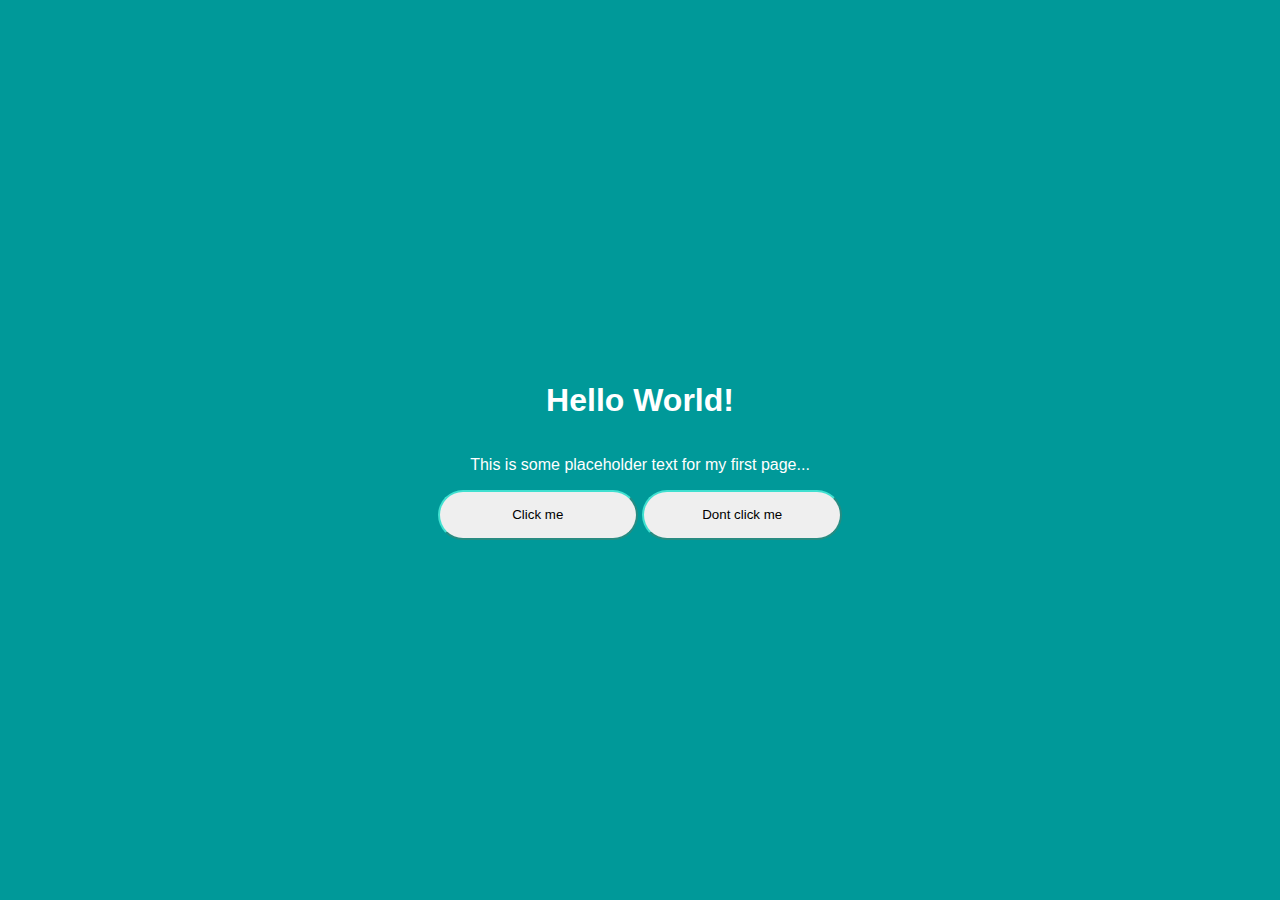
<file: lab-01/index.html>
<!DOCTYPE html>
<html lang="en">
<head>
    <link rel="stylesheet" href="styles.css">
    <meta charset="UTF-8">
    <meta name="viewport" content="width=device-width, initial-scale=1.0">
    <title>First Lab Page!</title>
</head>

<body>
  <div class="container">
    <h1>Hello World!</h1>
    
        <p>This is some placeholder text for my first page...</p>

    <form action="post">

        <input type="button" class="btn" value="Click me">
        <input type="button" class="btn" value="Dont click me">

    </form>

    </div> 

    <script src="scripts.js"></script>
</body>
</html>
</file>
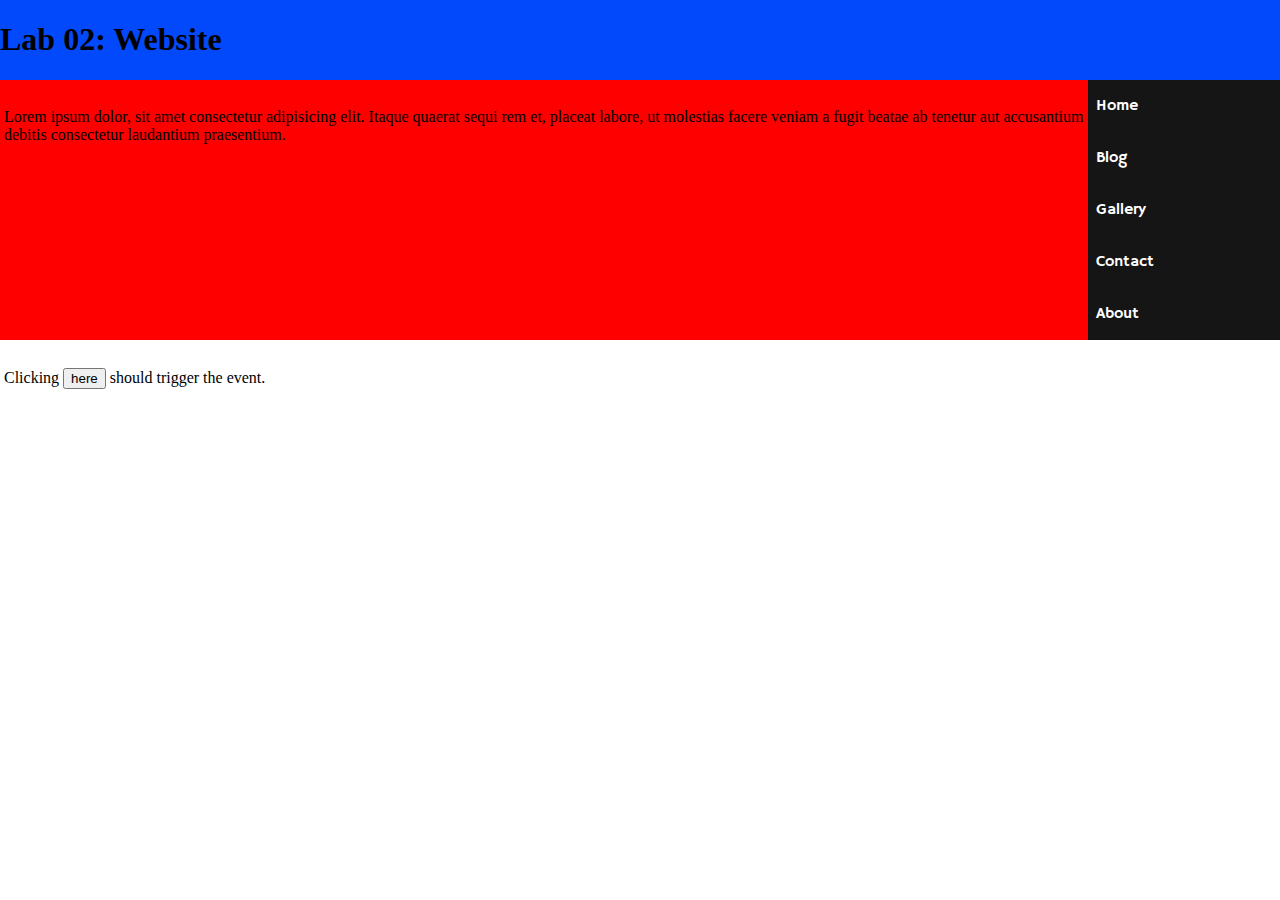
<file: lab-02/index.html>
<!DOCTYPE html>
<html lang="en">
<head>
    <meta charset="UTF-8">
    <meta http-equiv="X-UA-Compatible" content="IE=edge">
    <meta name="viewport" content="width=device-width, initial-scale=1.0">
    <title>Document</title>
    <link rel="stylesheet" href="css/styles.css">
</head>
<body>

    <header>
        <h1>Lab 02: Website</h1>
    </header>
    <main>
        <nav>
            <a href="">Home</a>
            <a href="">Blog</a>
            <a href="">Gallery</a>
            <a href="">Contact</a>
            <a href="">About</a>
        </nav>

        <section>
            <p>
                Lorem ipsum dolor, sit amet consectetur adipisicing elit. Itaque quaerat sequi rem et, placeat labore, ut molestias facere veniam a fugit beatae ab tenetur aut accusantium debitis consectetur laudantium praesentium.
            </p>
        </section>
    </main>
    
    <p>
        Clicking <button id="myTrigger">here</button> should trigger the event.
    </p>

    <script src="js/scripts.js"></script>
</body>
</html>
</file>
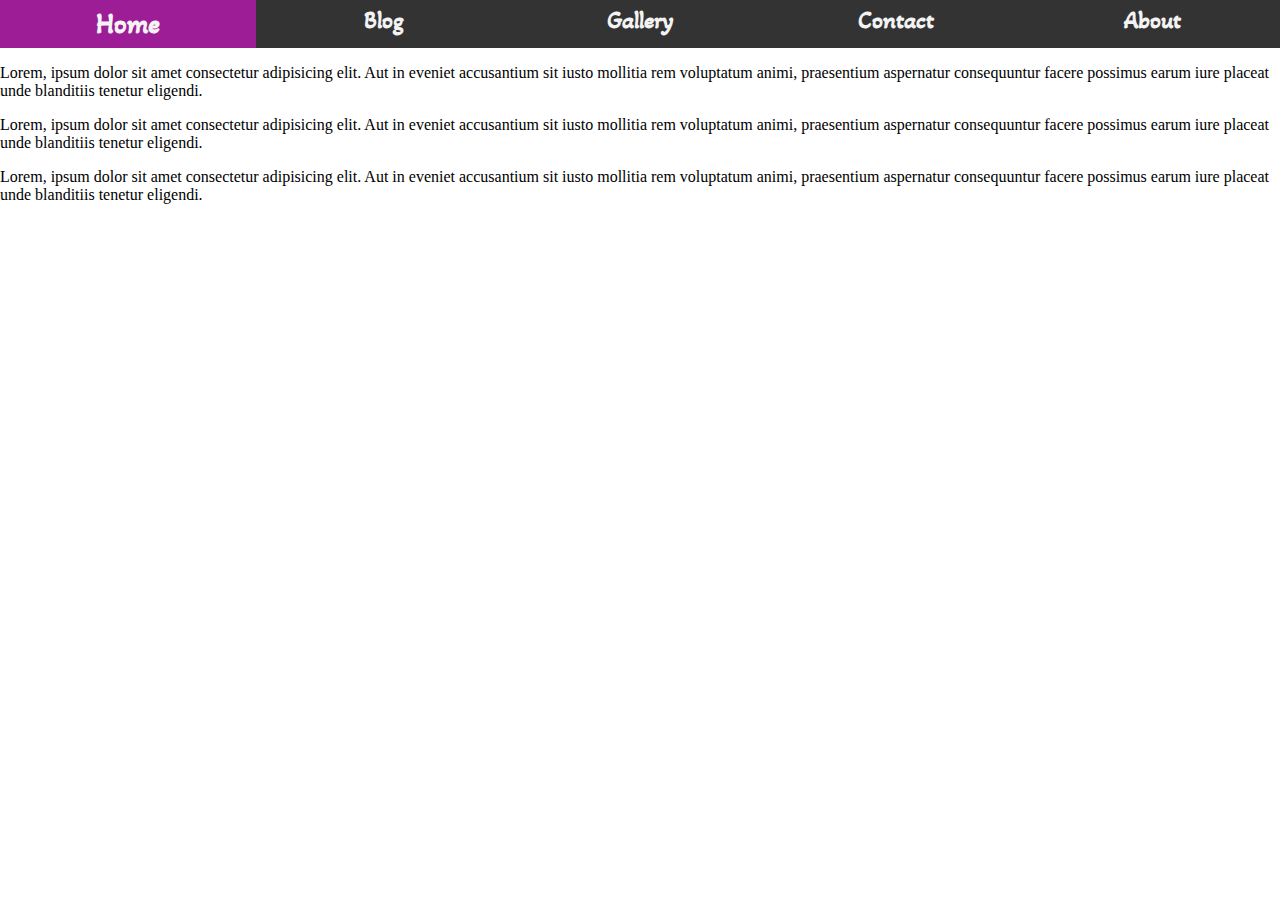
<file: lab-04/index.html>
<!DOCTYPE html>
<html lang="en">
<head>
    <link rel="stylesheet" href="css/styles.css">
    <meta charset="UTF-8">
    <meta http-equiv="X-UA-Compatible" content="IE=edge">
    <meta name="viewport" content="width=device-width, initial-scale=1.0">
    <title>Document</title>
</head>
<body>
    
    <div id="menuToggler">&#8801;</div>
    <nav id="menu">
        <a href="#">Home</a>
        <a href="#">Blog</a>
        <a href="#">Gallery</a>
        <a href="#">Contact</a>
        <a href="#">About</a>
    </nav>
    <p>Lorem, ipsum dolor sit amet consectetur adipisicing elit. Aut in eveniet accusantium sit iusto mollitia rem voluptatum animi, praesentium aspernatur consequuntur facere possimus earum iure placeat unde blanditiis tenetur eligendi.</p>
    <p>Lorem, ipsum dolor sit amet consectetur adipisicing elit. Aut in eveniet accusantium sit iusto mollitia rem voluptatum animi, praesentium aspernatur consequuntur facere possimus earum iure placeat unde blanditiis tenetur eligendi.</p>
    <p>Lorem, ipsum dolor sit amet consectetur adipisicing elit. Aut in eveniet accusantium sit iusto mollitia rem voluptatum animi, praesentium aspernatur consequuntur facere possimus earum iure placeat unde blanditiis tenetur eligendi.</p>


    <script src="js/scripts.js"></script>
</body>
</html>
</file>
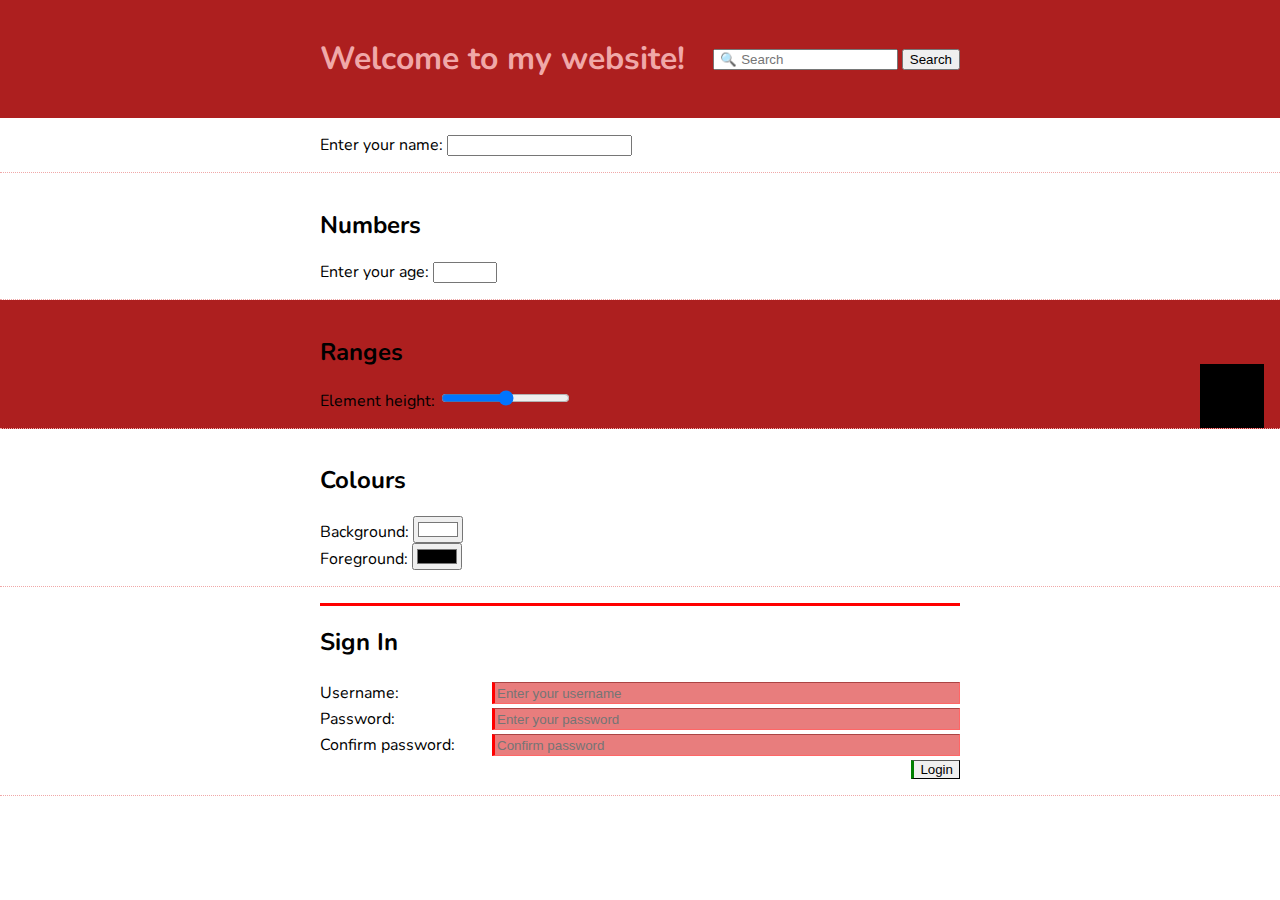
<file: lab-05/index.html>
<!DOCTYPE html>
<html lang="en">
<head>
    <meta charset="UTF-8">
    <meta http-equiv="X-UA-Compatible" content="IE=edge">
    <meta name="viewport" content="width=device-width, initial-scale=1.0">
    <link rel="stylesheet" href="css/styles.css">
    <title>Document</title>
</head>
<body>
    <header>
        <section id="search">
            <input id="myQuery" type="search" placeholder=" &#128269; Search" aria-label="search">
            <button id="searchButton">Search</button>
        </section>
        <h1>Welcome to my website!</h1>
    </header>

    <main>
        <section>
            <label for="myName">Enter your name: </label>
            <input type="text" name="" id="myName">
        </section>

        <section>
            <h2>Numbers</h2>
            <label for="myAge">Enter your age:</label>
            <input type="number" id="myAge" max="150" min="21" step="2">
        </section>

        <section class="relative">
            <h2>Ranges</h2>
            <label for="myHeight">Element height:</label>
            <input type="range" id="myHeight" value="50" step="50">
            <div id="heightTarget"></div>
        </section>

        <section id="colours">
            <h2>Colours</h2>
            <label for="myBG">Background: </label>
            <input type="color" id="myBG" value="#ffffff"><br>
            <label for="myFG">Foreground: </label>
            <input type="color" id="myFG" value="#000000">
        </section>

        <section>
            <form id="login">
                <h2>Sign In</h2>
                <label for="myUser">Username: </label>
                <input id="myUser" name="username" placeholder="Enter your username" required>
                <label for="myPassword">Password: </label>
                <input id="myPassword" type="password" name="password" placeholder="Enter your password" minlength="8" required>
                <label for="myConfirmation">Confirm password: </label>
                <input id="myConfirmation" type="password" name="confirmation" placeholder="Confirm password" minlength="8" required>
                <input type="submit" value="Login">
            </form>
        </section>
    </main>

    <script src="js/scripts.js"></script>
</body>
</html>
</file>
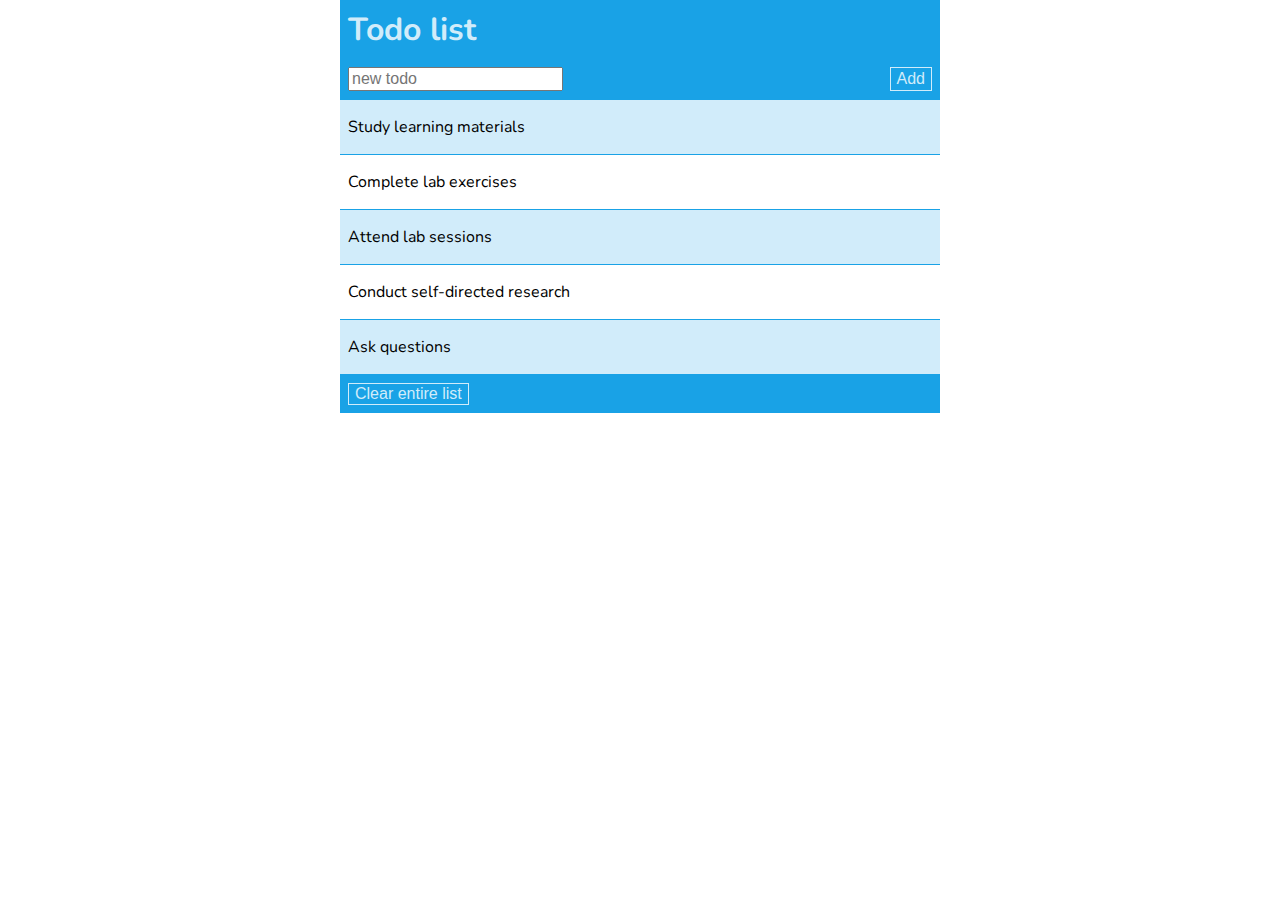
<file: lab-06/index.html>
<!DOCTYPE html>
<html lang="en">
<head>
    <meta charset="UTF-8">
    <meta http-equiv="X-UA-Compatible" content="IE=edge">
    <meta name="viewport" content="width=device-width, initial-scale=1.0">
    <title>Document</title>
    <link rel="stylesheet" href="css/styles.css">
</head>
<body>
    <header>
        <h1>Todo list</h1>
    </header>
  
    <main>
        <section>
            <input id="text" placeholder="new todo" aria-label="new todo">
            <button id="add">Add</button>
        </section>
        <ul id="todo">
            <li>
                <input type="checkbox" id="todo1">
                <label for="todo1">Study learning materials</label>
              </li>
              <li>
                <input type="checkbox" id="todo2">
                <label for="todo2">Complete lab exercises</label>
              </li>
              <li>
                <input type="checkbox" id="todo3">
                <label for="todo3">Attend lab sessions</label>
              </li>
              <li>
                <input type="checkbox" id="todo4">
                <label for="todo4">Conduct self-directed research</label>
              </li>
              <li>
                <input type="checkbox" id="todo5">
                <label for="todo5">Ask questions</label>
              </li>
        </ul>
    </main>

    <footer>
      <button id="clear">Clear entire list</button>
    </footer>

    <script src="js/todo.js"></script>
</body>
</html>
</file>
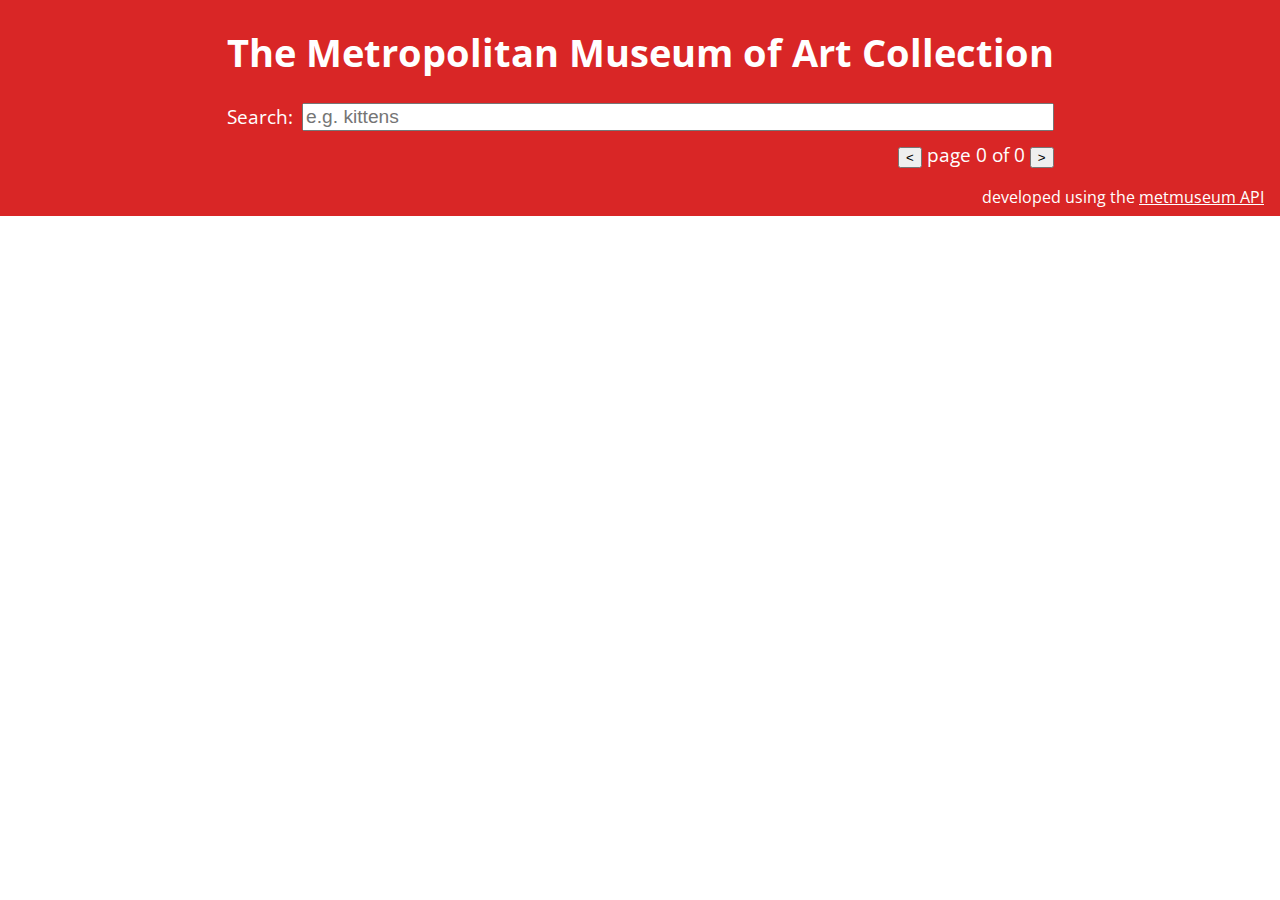
<file: lab-07/index.html>
<!DOCTYPE html>
<html lang="en" dir="ltr">
	<head>
		<meta charset="utf-8">
		<title>The Metropolitan Museum of Art</title>
		<meta name="viewport" content="width=device-width, initial-scale=1.0">
		<link rel="stylesheet" href="css/styles.css">
	</head>
	<body>
		<header>
			<h1>The Metropolitan Museum of Art Collection</h1>
			<section id="search">
				<label for="query">Search:</label>
				<input id="query" type="search" placeholder="e.g. kittens">
			</section>
			<section id="meta">
				<span id="count"></span>
				<span id="pagination">
					<button id="prev">&lt;</button>
					page <span id="pageIndicator">0</span> of <span id="nPages">0</span>
					<button id="next">&gt;</button>
				</span>
			</section>
		</header>
		<div id="loader"></div>
		<main id="results"></main>
		<footer>
			developed using the <a href="https://metmuseum.github.io/">metmuseum API</a>
		</footer>
		<script src="js/scripts.js"></script>
	</body>
</html>
</file>
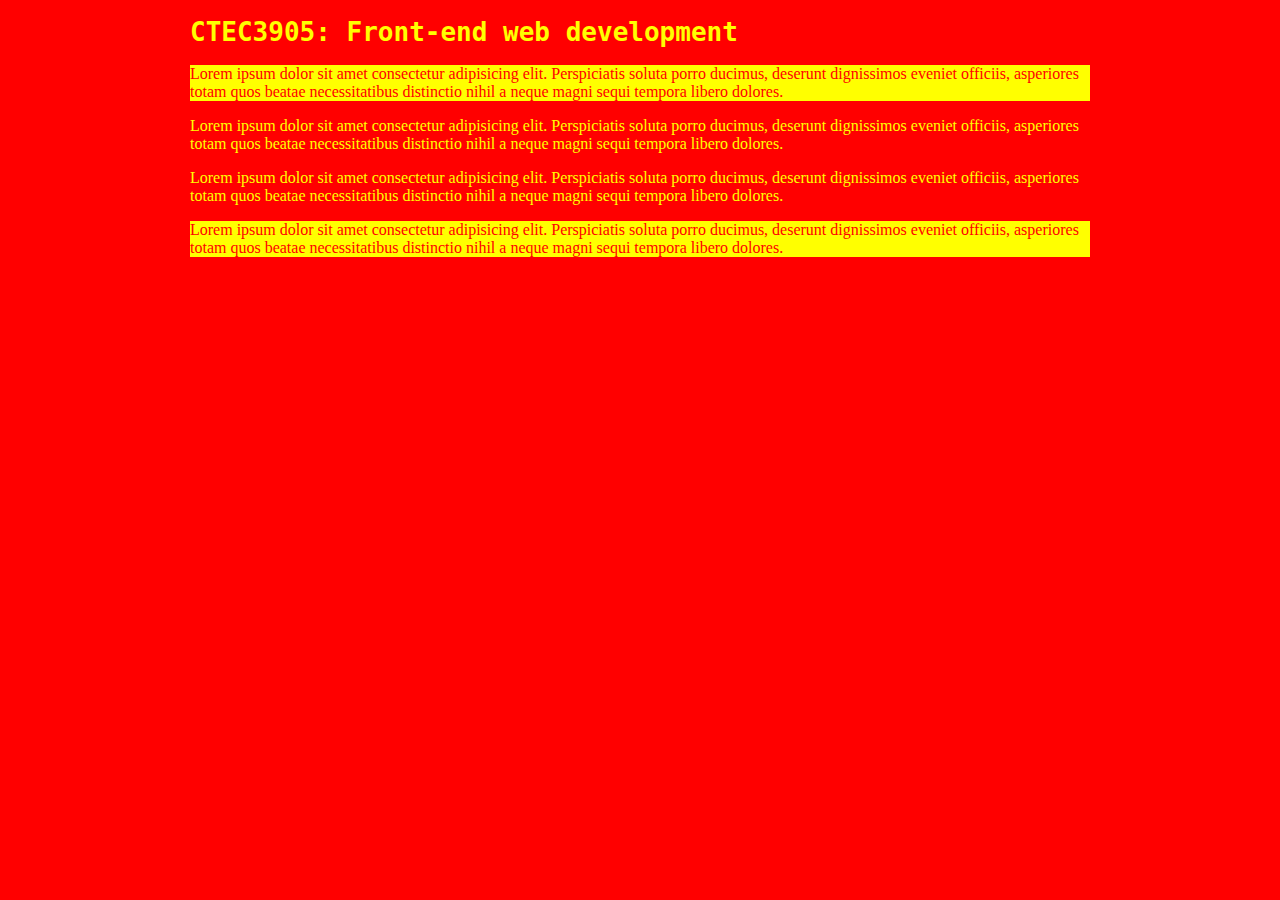
<file: website/index.html>
<!DOCTYPE html>
<html lang="en">
<head>
    <meta charset="UTF-8">
    <meta name="viewport" content="width=device-width, initial-scale=1.0">
    <title>Hello World!!</title>
    <link rel="stylesheet" href="styles.css">
    
</head>
<body>

        <h1 >CTEC3905: Front-end web development</h1>

        <p class="special">
            Lorem ipsum dolor sit amet consectetur adipisicing elit. Perspiciatis soluta porro ducimus, deserunt dignissimos eveniet officiis, asperiores totam quos beatae necessitatibus distinctio nihil a neque magni sequi tempora libero dolores.
        </p>
        <p>
            Lorem ipsum dolor sit amet consectetur adipisicing elit. Perspiciatis soluta porro ducimus, deserunt dignissimos eveniet officiis, asperiores totam quos beatae necessitatibus distinctio nihil a neque magni sequi tempora libero dolores.
        </p>
        <p>
            Lorem ipsum dolor sit amet consectetur adipisicing elit. Perspiciatis soluta porro ducimus, deserunt dignissimos eveniet officiis, asperiores totam quos beatae necessitatibus distinctio nihil a neque magni sequi tempora libero dolores.
        </p>
        <p class="special">
            Lorem ipsum dolor sit amet consectetur adipisicing elit. Perspiciatis soluta porro ducimus, deserunt dignissimos eveniet officiis, asperiores totam quos beatae necessitatibus distinctio nihil a neque magni sequi tempora libero dolores.
        </p>
        
</body>
</html>
</file>
<file: lab-01/styles.css>
body { 
    background: #099;
    margin: 0;
    font-family: 'Franklin Gothic Medium', 'Arial Narrow', Arial, sans-serif;
}

.container{
   display: flex;
   flex-direction: column;
   justify-content: center;
   align-items: center;
   /* background: coral; */
   height: 100vh;
}

p{
    color: white;
}

h1{
    color: white;
}

.btn{
    height: 50px;
    width: 200px;
    border-radius: 3em;
    border-color: turquoise;
}
</file>
<file: lab-02/css/styles.css>
@import url('https://fonts.googleapis.com/css2?family=Hammersmith+One&display=swap');

body{
    margin: 0;
}

nav{
    display: flex;
    justify-content: space-around;
    background-color: rgb(21, 21, 21);
    font-family: 'Hammersmith One', sans-serif;
    flex-direction: column;
    width: 15vw;
    flex-shrink: 0;
    order: 2;
   
    
}

nav a{
    color: white;
    text-decoration: none;
    transition: color 0.25s;
    padding: 1em 0.5em;
}

nav a:hover{
    color: #0349fc;
    font-weight: bold;
}

header{
    background-color: #0349fc;
    overflow: auto;
}

main{
    display: flex;
}

section{
    background-color: red;
    overflow: auto;
    box-sizing: border-box;
}

p{
    padding: 0.75em 0.25em;

}
</file>
<file: lab-04/css/styles.css>
@import url('https://fonts.googleapis.com/css2?family=Akaya+Telivigala&display=swap');

body{
    margin: 0;
}

nav{
    display: flex;
    flex-direction: column;
    position: fixed;
    width: 100%;
    opacity: 0;
    transition: 0.5s;
    transform: translateX(100vw);
}

nav.open{
    opacity: 1;
    transform: translateX(0);
    position: static;
}

nav a{
    background-color: #333;
    text-decoration: none;
    color: #f3f3f3;
    font-family: 'Akaya Telivigala', cursive;
    text-align: center;
    font-weight: bold;
    font-size: 1.5em;
    padding: 0.25em 0;
}

nav a:hover{
    font-size: 1.75em;
    background-color: rgba(184, 24, 176, 0.8);
}

#menuToggler{
    font-size: 2.5em;
    font-weight: bold;
    color: #f3f3f3;
    background-color: #333;
    text-align: right;
    padding-right: 0.25em;
}

@media screen and (min-width: 500px){

    #menuToggler{
        display: none;
    }

    nav{
        background-color: #333;
        display: flex;
        flex-direction: row;
        width: 100vw;
        position: static;
        transform: translateX(0);
        opacity: 1;
    }

    nav a{
        width: 20%;
    }
}
</file>
<file: lab-05/css/styles.css>
@import url('https://fonts.googleapis.com/css2?family=Nunito&display=swap');

:root{
  --height: 50%;
  --bg-colour: #ffffff;
  --fg-colour: #000000;
}

body {
    margin: 0;
    font-family: "Nunito", sans-serif;
  }
  
  header {
    padding: 0.5em 1em;
    display: flex;
    flex-direction: column;
    justify-content: space-between;
    align-items: center;
    background-color: hsl(0, 70%, 40%);
    color: hsl(0, 70%, 80%);
  }
  
  #search {
    order: 1;
  }
  
  main section {
    padding: 1em;
    border-bottom: 0.5px dotted hsl(0, 70%, 80%);
  }
  
  input:invalid{
    background-color: hsl(0, 70%, 70%);
    border-color: hsl(0, 100%, 70%);
  }

  .relative{
    position: relative;
    background-color: hsl(0, 70%, 40%);
  }

  #heightTarget{
    position: absolute;
    bottom: 0;
    right: 1em;
    width: 4em;
    background-color: black;
    height: var(--height);
    transition: 0.4s;
  }

  #colours{
    background-color: var(--bg-colour);
    color: var(--fg-colour);
  }

  form{
    display: grid;
    grid-row-gap: 0.25em;
    grid-column-gap: 1em;
    grid-template-columns: minmax(max-content, 1fr) 3fr;
  }

  form h2{
    grid-column: 1 / 3;
  }

  form input[type="submit"]{
    grid-column: 2 / 3;
    justify-self: end;
  }

  form input:invalid{
    border-width: 0.5px 0.5px 0.5px 3px;
    border-left-style: solid;
    border-left-color: red;
  }

  form input:valid{
    border-width: 0.5px 0.5px 0.5px 3px;
    border-left-style: solid;
    border-left-color: green;
  }

  form:invalid{
    border-top: 3px solid red;
  }

  form:valid{
    border-top: 3px solid green;
  }

  @media screen and (min-width: 420px) {
    header {
      flex-direction: row;
    }
  }
  
  @media screen and (min-width: 900px) {
    header, main section {
          padding: 1em 25vw;
      }
  }
</file>
<file: lab-06/css/styles.css>
@import url('https://fonts.googleapis.com/css2?family=Nunito&display=swap');

:root {
  --hue: 200;
  --dark: hsl(var(--hue), 80%, 50%);
  --light: hsl(var(--hue), 80%, 90%);
}

body {
  font-family: Nunito, sans-serif;
  max-width: 600px;
  margin: 0 auto;
}

header, section, footer {
  background-color: var(--dark);
  color: var(--light);
  overflow: auto;
  padding: 0.5rem;
}

h1 {
  margin: 0;
}


ul {
  list-style: none;
  user-select: none;
  padding: 0;
  margin: 0;
}

li {
  padding: 1em 0.5rem;
  margin: 0;
  border: 0px solid var(--dark);
  display: flex;
  justify-content: space-between;
}

li:nth-child(odd) {
  background-color: var(--light);
  border-width: 0.5px 0;
}

section{
    display: flex;
    justify-content: space-between;
}

input, button{
    font-size: 1em;
}

button {
    border: 1px solid var(--light);
    background-color: var(--dark);
    color: (var(--light));
}

label {
    flex-grow: 1;
}

input[type="checkbox"]{
  display: none;
}

input:checked + label{
  text-decoration: line-through;
}
</file>
<file: lab-07/css/styles.css>
@import url('https://fonts.googleapis.com/css2?family=Open+Sans+Condensed:wght@300&display=swap');

body {
	font-family: "Open Sans Condensed", sans-serif;
	margin: 0;
}

header {
	overflow: auto;
	padding: 0 1rem;
	background-color: hsl(0, 70%, 50%);
	color: white;
	display: grid;
	grid-template-columns: 1fr auto 1fr;
}
header > * {
	grid-column: 2 / 3;
}

#search {
	display: grid;
	grid-column-gap: 0.5em;
	grid-template-columns: min-content 1fr;
}

#search h2 {
	grid-column: 1 / 3;
}

#meta {
	display: flex;
	justify-content: space-between;
	padding: 0.5em 0;
}

main {
	display: grid;
	grid-template-columns: repeat(auto-fit, minmax(300px, 1fr));
	grid-column-gap: 2em;
}

input {
	font-size: 1em;
}

footer {
	text-align: right;
	padding: 0.5em 1rem;
	background-color: hsl(0, 70%, 50%);
	color: white;
}

footer a {
	color: inherit;
}

img {
	width: 100%;
	height: 300px;
	object-fit: cover;
}

article {
	animation: fadeIn 0.8s;
	padding: 0 1rem;
}

#loader {
	font-size: 3em;
	width: 1em;
	height: 1em;
	box-sizing: border-box;
	border-style: solid;
	border-width: 0.5em;
	border-color: hsl(0, 70%, 50%) white;
	border-radius: 50%;
	position: fixed;
	left: calc(50vw - 0.5em);
	top: calc(50vh - 0.5em);
	opacity: 0;
	animation: spin 0.5s ease-in-out alternate infinite;
	transition: 0.5s;
}

#loader.waiting {
	opacity: 1;
}

img.modal {
	display: none;
	position: absolute;
	height: auto;
	top: 0;
	left: 0;
}

.modal.on {
	display: block;
}

@keyframes spin {
	0% { transform: rotate(-45deg); }
	100% { transform: rotate(45deg); }
}

@keyframes fadeIn {
	0% { opacity: 0; }
	30% { opacity: 0; }
	100% { opacity: 1; }
}


@media screen and (min-width: 700px) {
	header {
		font-size: 1.2em;
    }
}
</file>
<file: website/styles.css>
/* p{
    width: 900px;
    margin: auto;
} */

body{
    max-width: 900px;
    margin: auto;
    background-color: red;
    color: yellow;
}

h1{
   font-family: monospace;
}

.special{
    background-color: yellow;
    color: red;
    
}
</file>
